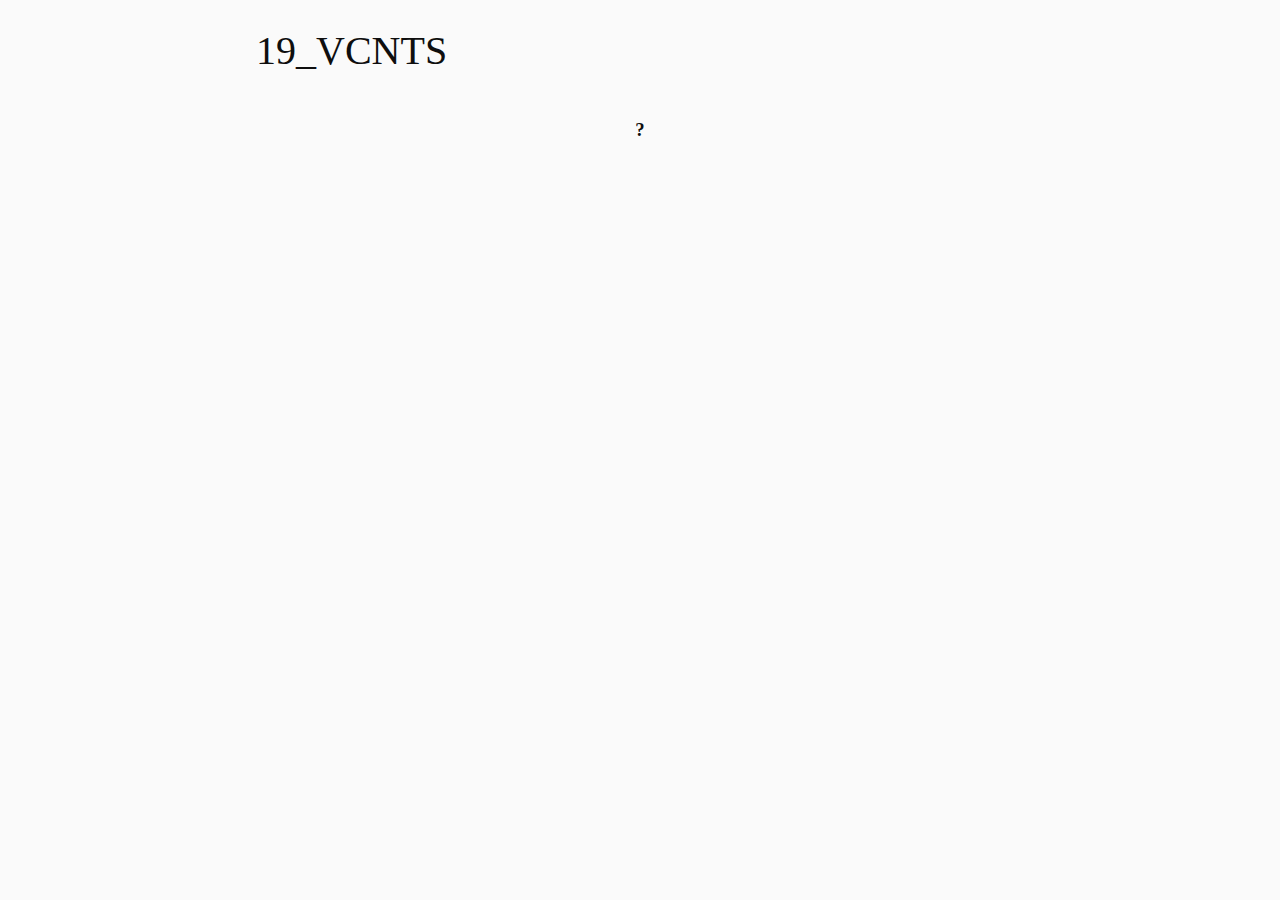
<file: index.html>
<!DOCTYPE html>
<html lang="en">
<head>
    <meta charset="UTF-8">
    <meta name="viewport" content="width=device-width, initial-scale=1.0">
    <link rel="stylesheet" href="../main.css">
    <title>19_VCNTS</title>
</head>
<body>
    <header> <h1>19_VCNTS</h1> </header>
    <main><h3>?</h3></main>
</body>
</html>
</file>
<file: main.css>
body{
    margin-left: 20vw;
    margin-right: 20vw;
    background-color: rgb(250, 250, 250);
    color: rgb(14, 14, 14);
    font-family: "Libre Baskerville", serif;
}

h1{
    font-weight: 400;
    font-size: 2.5em;
}
main{
    display: flex;
    flex-direction: column;
    align-items: center;
}
</file>
